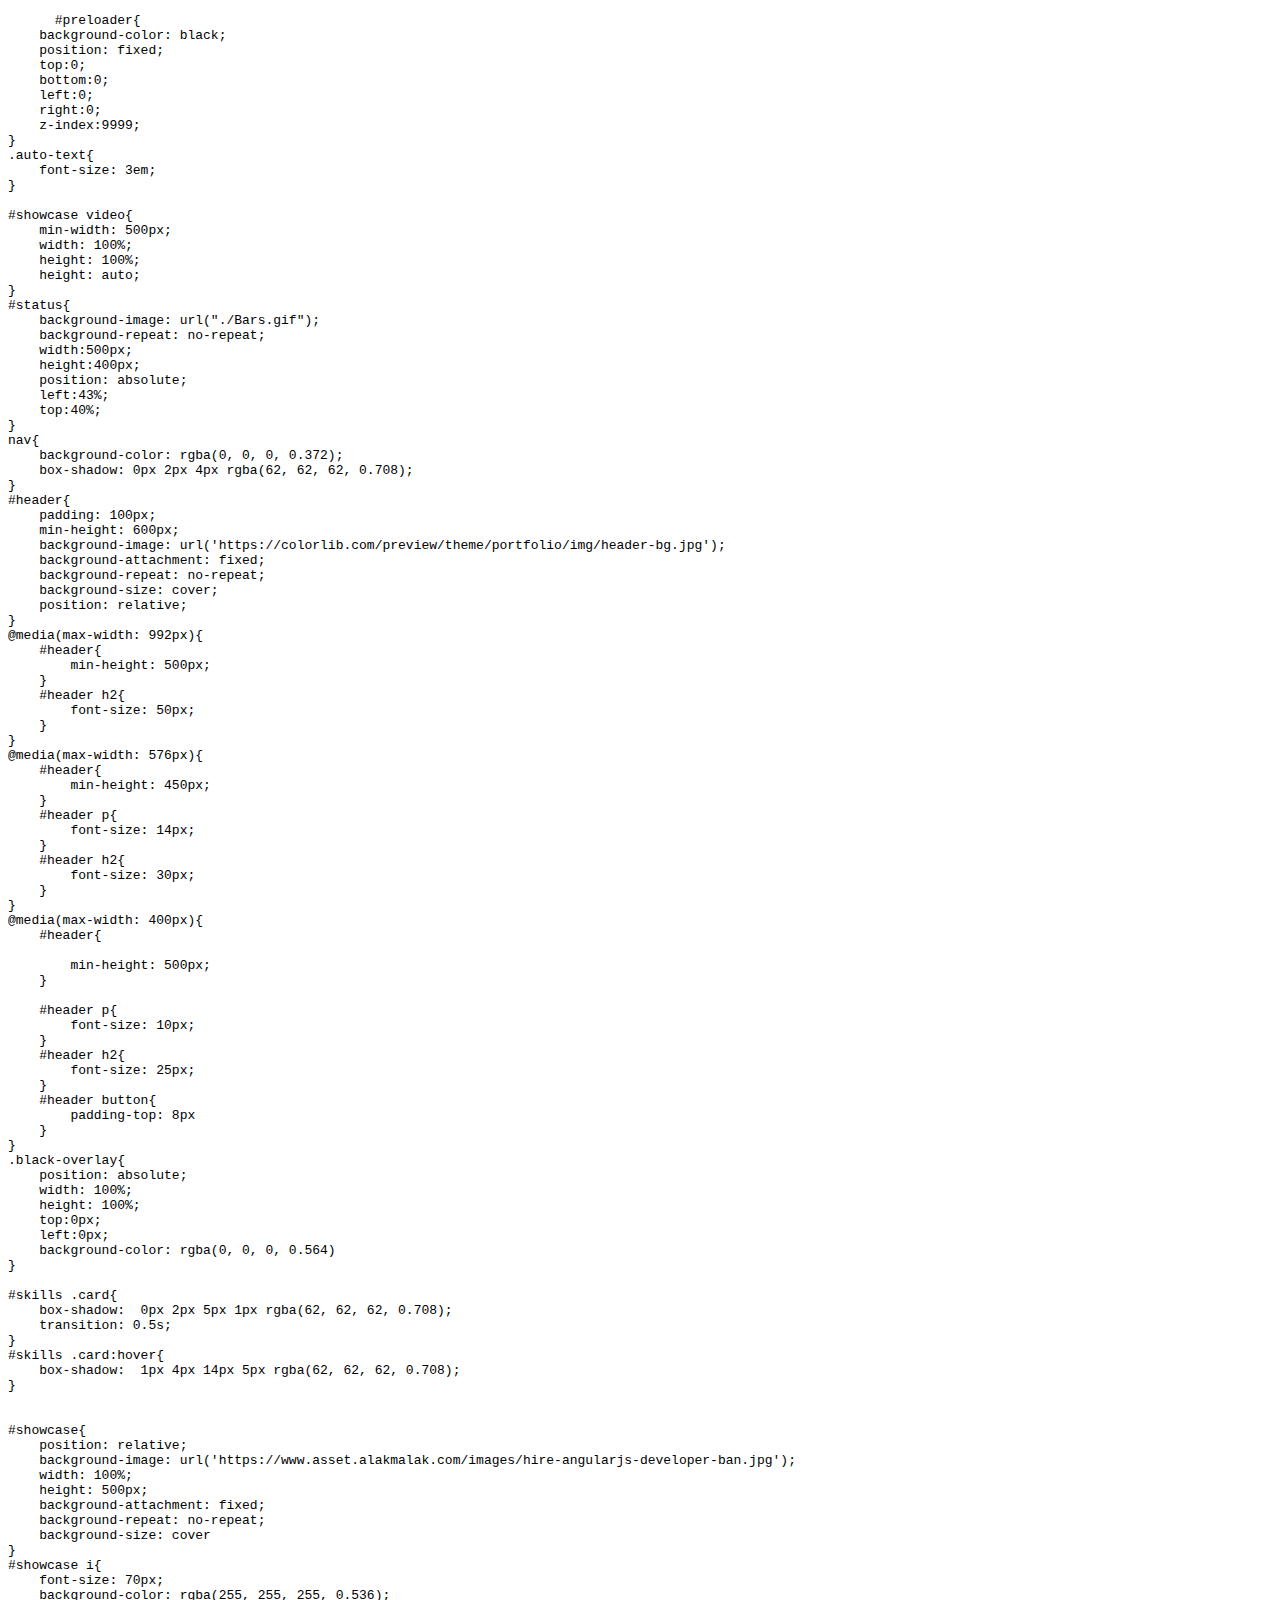
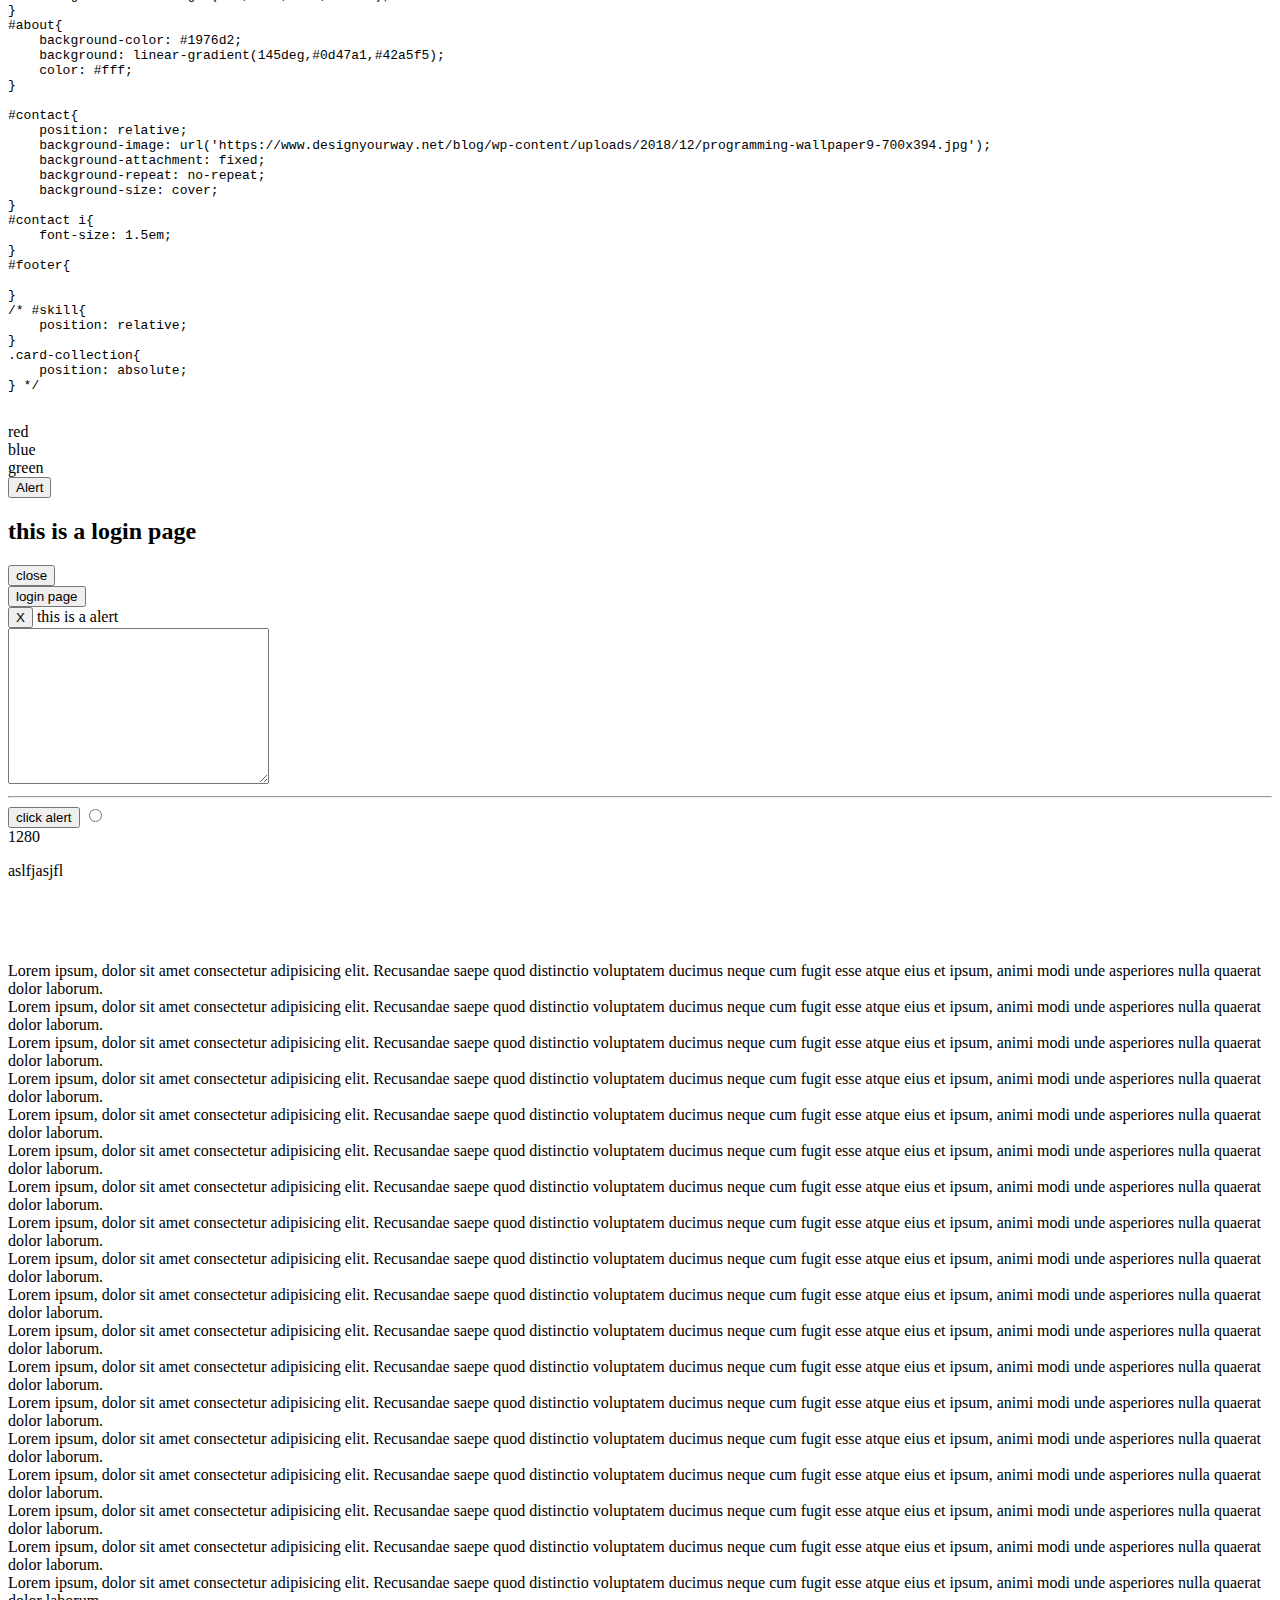
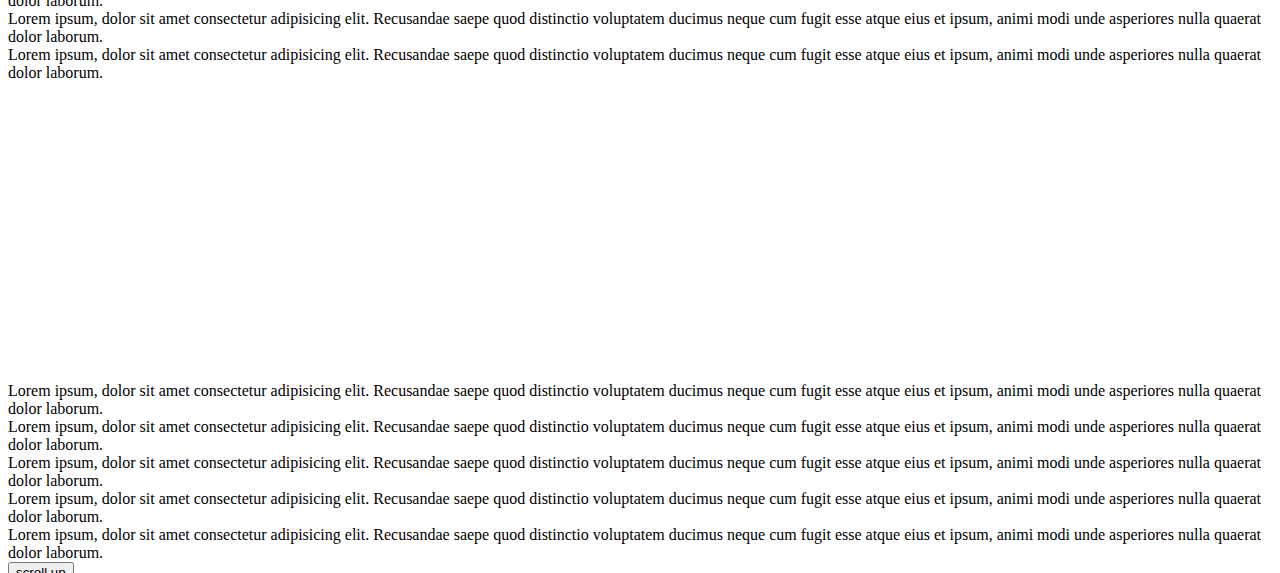
<file: bootstrapPortfolio/dummy.html>
<!DOCTYPE html>
<html lang="en">
<head>
    <meta charset="UTF-8">
    <meta name="viewport" content="width=device-width, initial-scale=1.0">
    <meta http-equiv="X-UA-Compatible" content="ie=edge">
    <link rel="stylesheet" href="https://stackpath.bootstrapcdn.com/bootstrap/4.1.1/css/bootstrap.min.css" integrity="sha384-WskhaSGFgHYWDcbwN70/dfYBj47jz9qbsMId/iRN3ewGhXQFZCSftd1LZCfmhktB"
    crossorigin="anonymous">
    <link rel="stylesheet" href="./main.css">
    <!-- <script src="https://use.fontawesome.com/562b29b3dc.js"></script> -->
    <link rel="stylesheet" href="https://use.fontawesome.com/releases/v5.0.13/css/all.css" integrity="sha384-DNOHZ68U8hZfKXOrtjWvjxusGo9WQnrNx2sqG0tfsghAvtVlRW3tvkXWZh58N9jp"
        crossorigin="anonymous">
    <title>Document</title>
  
    <style>
      #myimage{
        background-image: url('https://i.pinimg.com/originals/a9/a5/f4/a9a5f49dfc61f4edc4c912e6dfc006c4.jpg');
        background-size: cover;
        width: 40%;
        height: 300px;
      }
      
      .pp{
        color:green;
      }
      
    </style>
</head>
<body class="text-white">
  <pre>
      <code>

      </code>
  </pre>
  <div class="progress fixed-top">
    <div class="progress-bar" style="width:50% ;height:2px;"></div>
  </div>
  
    <div class="bg-danger red border m-3 p-5 d-inline-block">red</div>
    <div class="bg-primary blue p-5 d-inline-block">blue</div>
    <div class="bg-success p-5 green d-inline-block">green</div>

    <button class="btn btn-primary" data-toggle="modal" data-target="#target">Alert</button>
    <div class="modal text-dark" id="target" >
      <div class="modal-dialog">
        <div class="modal-content">
          <div class="modal-header">
             <div class="modal-title">
                <h2>this is a login page</h2>
             </div>
          </div>
          <div class="modal-body">
            <button class="close" data-dismiss="modal">close</button>
          </div>
          <div class="modal-footer">
            <button class="btn btn-primary">login page</button>
          </div>
        </div>
      </div>
    </div>

    <div class="alert alert-primary">
      <button class="close" data-dismiss="alert"> X</button>
      this is a alert
    </div>
    <textarea name="ooo" id="textar" cols="30" rows="10"></textarea>
    <hr>
    <button class="mjsldjfljsldjflkjsljflsjdlfjlksjdlkfjsjdfljalsjflasjsybtn btn btn-danger">
      click alert
    </button>

    <input type="radio">
    <div id="sizing" class="fixed-top p-3">

    </div>
    <div class="bg-success" id="resizable" style="width:100px;height:100px">  
      <p>aslfjasjfl</p>
    </div>
    <div class="bg-info my-5">Lorem ipsum, dolor sit amet consectetur adipisicing elit. Recusandae saepe quod distinctio voluptatem ducimus neque cum fugit esse atque eius et ipsum, animi modi unde asperiores nulla quaerat dolor laborum.</div>
    <div class="bg-info my-5">Lorem ipsum, dolor sit amet consectetur adipisicing elit. Recusandae saepe quod distinctio voluptatem ducimus neque cum fugit esse atque eius et ipsum, animi modi unde asperiores nulla quaerat dolor laborum.</div>
    <div class="bg-info my-5">Lorem ipsum, dolor sit amet consectetur adipisicing elit. Recusandae saepe quod distinctio voluptatem ducimus neque cum fugit esse atque eius et ipsum, animi modi unde asperiores nulla quaerat dolor laborum.</div>
    <div class="bg-info my-5">Lorem ipsum, dolor sit amet consectetur adipisicing elit. Recusandae saepe quod distinctio voluptatem ducimus neque cum fugit esse atque eius et ipsum, animi modi unde asperiores nulla quaerat dolor laborum.</div>
    <div class="bg-info my-5">Lorem ipsum, dolor sit amet consectetur adipisicing elit. Recusandae saepe quod distinctio voluptatem ducimus neque cum fugit esse atque eius et ipsum, animi modi unde asperiores nulla quaerat dolor laborum.</div>
    <div class="bg-info my-5">Lorem ipsum, dolor sit amet consectetur adipisicing elit. Recusandae saepe quod distinctio voluptatem ducimus neque cum fugit esse atque eius et ipsum, animi modi unde asperiores nulla quaerat dolor laborum.</div>
    <div class="bg-info my-5">Lorem ipsum, dolor sit amet consectetur adipisicing elit. Recusandae saepe quod distinctio voluptatem ducimus neque cum fugit esse atque eius et ipsum, animi modi unde asperiores nulla quaerat dolor laborum.</div>
    <div class="bg-info my-5">Lorem ipsum, dolor sit amet consectetur adipisicing elit. Recusandae saepe quod distinctio voluptatem ducimus neque cum fugit esse atque eius et ipsum, animi modi unde asperiores nulla quaerat dolor laborum.</div>
    <div class="bg-info my-5">Lorem ipsum, dolor sit amet consectetur adipisicing elit. Recusandae saepe quod distinctio voluptatem ducimus neque cum fugit esse atque eius et ipsum, animi modi unde asperiores nulla quaerat dolor laborum.</div>
    <div class="bg-info my-5">Lorem ipsum, dolor sit amet consectetur adipisicing elit. Recusandae saepe quod distinctio voluptatem ducimus neque cum fugit esse atque eius et ipsum, animi modi unde asperiores nulla quaerat dolor laborum.</div>
    <div class="bg-info my-5">Lorem ipsum, dolor sit amet consectetur adipisicing elit. Recusandae saepe quod distinctio voluptatem ducimus neque cum fugit esse atque eius et ipsum, animi modi unde asperiores nulla quaerat dolor laborum.</div>
    <div class="bg-info my-5">Lorem ipsum, dolor sit amet consectetur adipisicing elit. Recusandae saepe quod distinctio voluptatem ducimus neque cum fugit esse atque eius et ipsum, animi modi unde asperiores nulla quaerat dolor laborum.</div>
    <div class="bg-info my-5">Lorem ipsum, dolor sit amet consectetur adipisicing elit. Recusandae saepe quod distinctio voluptatem ducimus neque cum fugit esse atque eius et ipsum, animi modi unde asperiores nulla quaerat dolor laborum.</div>
    <div class="bg-info my-5">Lorem ipsum, dolor sit amet consectetur adipisicing elit. Recusandae saepe quod distinctio voluptatem ducimus neque cum fugit esse atque eius et ipsum, animi modi unde asperiores nulla quaerat dolor laborum.</div>
    <div class="bg-info my-5">Lorem ipsum, dolor sit amet consectetur adipisicing elit. Recusandae saepe quod distinctio voluptatem ducimus neque cum fugit esse atque eius et ipsum, animi modi unde asperiores nulla quaerat dolor laborum.</div>
    <div class="bg-info my-5">Lorem ipsum, dolor sit amet consectetur adipisicing elit. Recusandae saepe quod distinctio voluptatem ducimus neque cum fugit esse atque eius et ipsum, animi modi unde asperiores nulla quaerat dolor laborum.</div>
    <div class="bg-info my-5">Lorem ipsum, dolor sit amet consectetur adipisicing elit. Recusandae saepe quod distinctio voluptatem ducimus neque cum fugit esse atque eius et ipsum, animi modi unde asperiores nulla quaerat dolor laborum.</div>
    <div class="bg-info my-5">Lorem ipsum, dolor sit amet consectetur adipisicing elit. Recusandae saepe quod distinctio voluptatem ducimus neque cum fugit esse atque eius et ipsum, animi modi unde asperiores nulla quaerat dolor laborum.</div>
    <div class="bg-info my-5">Lorem ipsum, dolor sit amet consectetur adipisicing elit. Recusandae saepe quod distinctio voluptatem ducimus neque cum fugit esse atque eius et ipsum, animi modi unde asperiores nulla quaerat dolor laborum.</div>
    <div class="bg-info my-5">Lorem ipsum, dolor sit amet consectetur adipisicing elit. Recusandae saepe quod distinctio voluptatem ducimus neque cum fugit esse atque eius et ipsum, animi modi unde asperiores nulla quaerat dolor laborum.</div>
    <div class="justify-content-center row">
        <div id="myimage">
      
          </div>
    </div>
    <div class="bg-info my-5">Lorem ipsum, dolor sit amet consectetur adipisicing elit. Recusandae saepe quod distinctio voluptatem ducimus neque cum fugit esse atque eius et ipsum, animi modi unde asperiores nulla quaerat dolor laborum.</div>
    <div class="bg-info my-5">Lorem ipsum, dolor sit amet consectetur adipisicing elit. Recusandae saepe quod distinctio voluptatem ducimus neque cum fugit esse atque eius et ipsum, animi modi unde asperiores nulla quaerat dolor laborum.</div>
    <div class="bg-info my-5">Lorem ipsum, dolor sit amet consectetur adipisicing elit. Recusandae saepe quod distinctio voluptatem ducimus neque cum fugit esse atque eius et ipsum, animi modi unde asperiores nulla quaerat dolor laborum.</div>
    <div class="bg-info my-5">Lorem ipsum, dolor sit amet consectetur adipisicing elit. Recusandae saepe quod distinctio voluptatem ducimus neque cum fugit esse atque eius et ipsum, animi modi unde asperiores nulla quaerat dolor laborum.</div>
    <div class="bg-info my-5">Lorem ipsum, dolor sit amet consectetur adipisicing elit. Recusandae saepe quod distinctio voluptatem ducimus neque cum fugit esse atque eius et ipsum, animi modi unde asperiores nulla quaerat dolor laborum.</div>
    <button class="btn btn-primary mm">
      scroll up
    </button>
    <script src="https://code.jquery.com/jquery-3.3.1.slim.min.js" integrity="sha384-q8i/X+965DzO0rT7abK41JStQIAqVgRVzpbzo5smXKp4YfRvH+8abtTE1Pi6jizo"
    crossorigin="anonymous"></script>
  <script src="https://cdnjs.cloudflare.com/ajax/libs/popper.js/1.14.3/umd/popper.min.js" integrity="sha384-ZMP7rVo3mIykV+2+9J3UJ46jBk0WLaUAdn689aCwoqbBJiSnjAK/l8WvCWPIPm49"
    crossorigin="anonymous"></script>
  <script src="https://stackpath.bootstrapcdn.com/bootstrap/4.1.1/js/bootstrap.min.js" integrity="sha384-smHYKdLADwkXOn1EmN1qk/HfnUcbVRZyYmZ4qpPea6sjB/pTJ0euyQp0Mk8ck+5T"
    crossorigin="anonymous"></script>
    <script src="https://ajax.googleapis.com/ajax/libs/jquery/3.4.1/jquery.min.js"></script>
    <script>
    
    
      $(document).ready(()=>{
        console.log("ready call")
        $('.mm').on('click',()=>{
            console.log("run")
            $(document).scrollTop(0);
        })
        $()
      })

      

      $(()=>{
        $('code').load('./main.css',)
        $(window).resize((event)=>{
          var width = $(window).width()
          $('#sizing').text(width);
        })
        // $('textarea').resizable({
        //   grid:[20,20],
        //   minWidth : 153,
        //   minHeight : 30,
        //   maxHeight : 220,
        //   containment: 'parent'
        // })

        // $('.red').css({
        //   "color":"blue"
        // })
        // $('.red').on('click',()=>{
        //   $('.red').toggleClass('pp');
        // })
        
        console.log($(".red").hasClass('pp'))
        var outerheight = $('.red').outerHeight(true);
        var innerh = $('.red').innerHeight();
        var height = $('.red').height();
        console.log(height);
        console.log(innerh);
        console.log(outerheight);
        // $('#myimage').hide();
        // $(document).on('scroll',(event)=>{
        //   var sc = $(document).scrollTop();
        //   console.log(sc);
        //   if(sc >= 1738){
        //     $('#myimage').fadeIn(4000);
        //   }
          // $('#myimage').animate({
          //   "transform": "rotateY(70)"
          // },1000)
          // console.log(event);
          //   var posx = event.clientX;
          //   var posy = event.clientY;
          //   var offx = event.offsetX;
          //   var offy = event.offsetY;
          //   var scrx = event.screenX;
          //   var scry = event.screenY;


          // console.log("x pos: "+posx+ " y pos:"+posy);
          // console.log("x off: "+offx+ " y off:"+offy);
          // console.log("x scr: "+scrx+ " y scr:"+scry);
        
        // })
      })
    </script>
</body>
</html>
</file>
<file: bootstrapPortfolio/main.css>
#preloader{
    background-color: black;
    position: fixed;
    top:0;
    bottom:0;
    left:0;
    right:0;
    z-index:9999;
}
.auto-text{
    font-size: 3em;    
}

#showcase video{
    min-width: 500px;
    width: 100%;
    height: 100%;
    height: auto;
}
#status{
    background-image: url("./Bars.gif");
    background-repeat: no-repeat;
    width:500px;
    height:400px;
    position: absolute;
    left:43%;
    top:40%;
}
nav{
    background-color: rgba(0, 0, 0, 0.372);
    box-shadow: 0px 2px 4px rgba(62, 62, 62, 0.708);
}
#header{
    padding: 100px;
    min-height: 600px;
    background-image: url('https://colorlib.com/preview/theme/portfolio/img/header-bg.jpg');
    background-attachment: fixed;
    background-repeat: no-repeat;
    background-size: cover;
    position: relative;
}
@media(max-width: 992px){
    #header{
        min-height: 500px;
    }
    #header h2{
        font-size: 50px;
    }
}
@media(max-width: 576px){
    #header{
        min-height: 450px;
    }
    #header p{
        font-size: 14px;
    }
    #header h2{
        font-size: 30px;
    }
}
@media(max-width: 400px){
    #header{
        
        min-height: 500px;
    }
    
    #header p{
        font-size: 10px;
    }
    #header h2{
        font-size: 25px;
    }
    #header button{
        padding-top: 8px
    }
}
.black-overlay{
    position: absolute;
    width: 100%;
    height: 100%;
    top:0px;
    left:0px;
    background-color: rgba(0, 0, 0, 0.564)
}

#skills .card{
    box-shadow:  0px 2px 5px 1px rgba(62, 62, 62, 0.708);
    transition: 0.5s;
}
#skills .card:hover{
    box-shadow:  1px 4px 14px 5px rgba(62, 62, 62, 0.708);
}


#showcase{
    position: relative;
    background-image: url('https://www.asset.alakmalak.com/images/hire-angularjs-developer-ban.jpg');
    width: 100%;
    height: 500px;
    background-attachment: fixed;
    background-repeat: no-repeat;
    background-size: cover
}
#showcase i{
    font-size: 70px;
    background-color: rgba(255, 255, 255, 0.536);
}
#about{
    background-color: #1976d2;
    background: linear-gradient(145deg,#0d47a1,#42a5f5);
    color: #fff;
}

#contact{
    position: relative;
    background-image: url('https://www.designyourway.net/blog/wp-content/uploads/2018/12/programming-wallpaper9-700x394.jpg');
    background-attachment: fixed;
    background-repeat: no-repeat;
    background-size: cover;
}
#contact i{
    font-size: 1.5em;
}
#footer{

}
/* #skill{
    position: relative;
}
.card-collection{
    position: absolute;
} */
</file>
